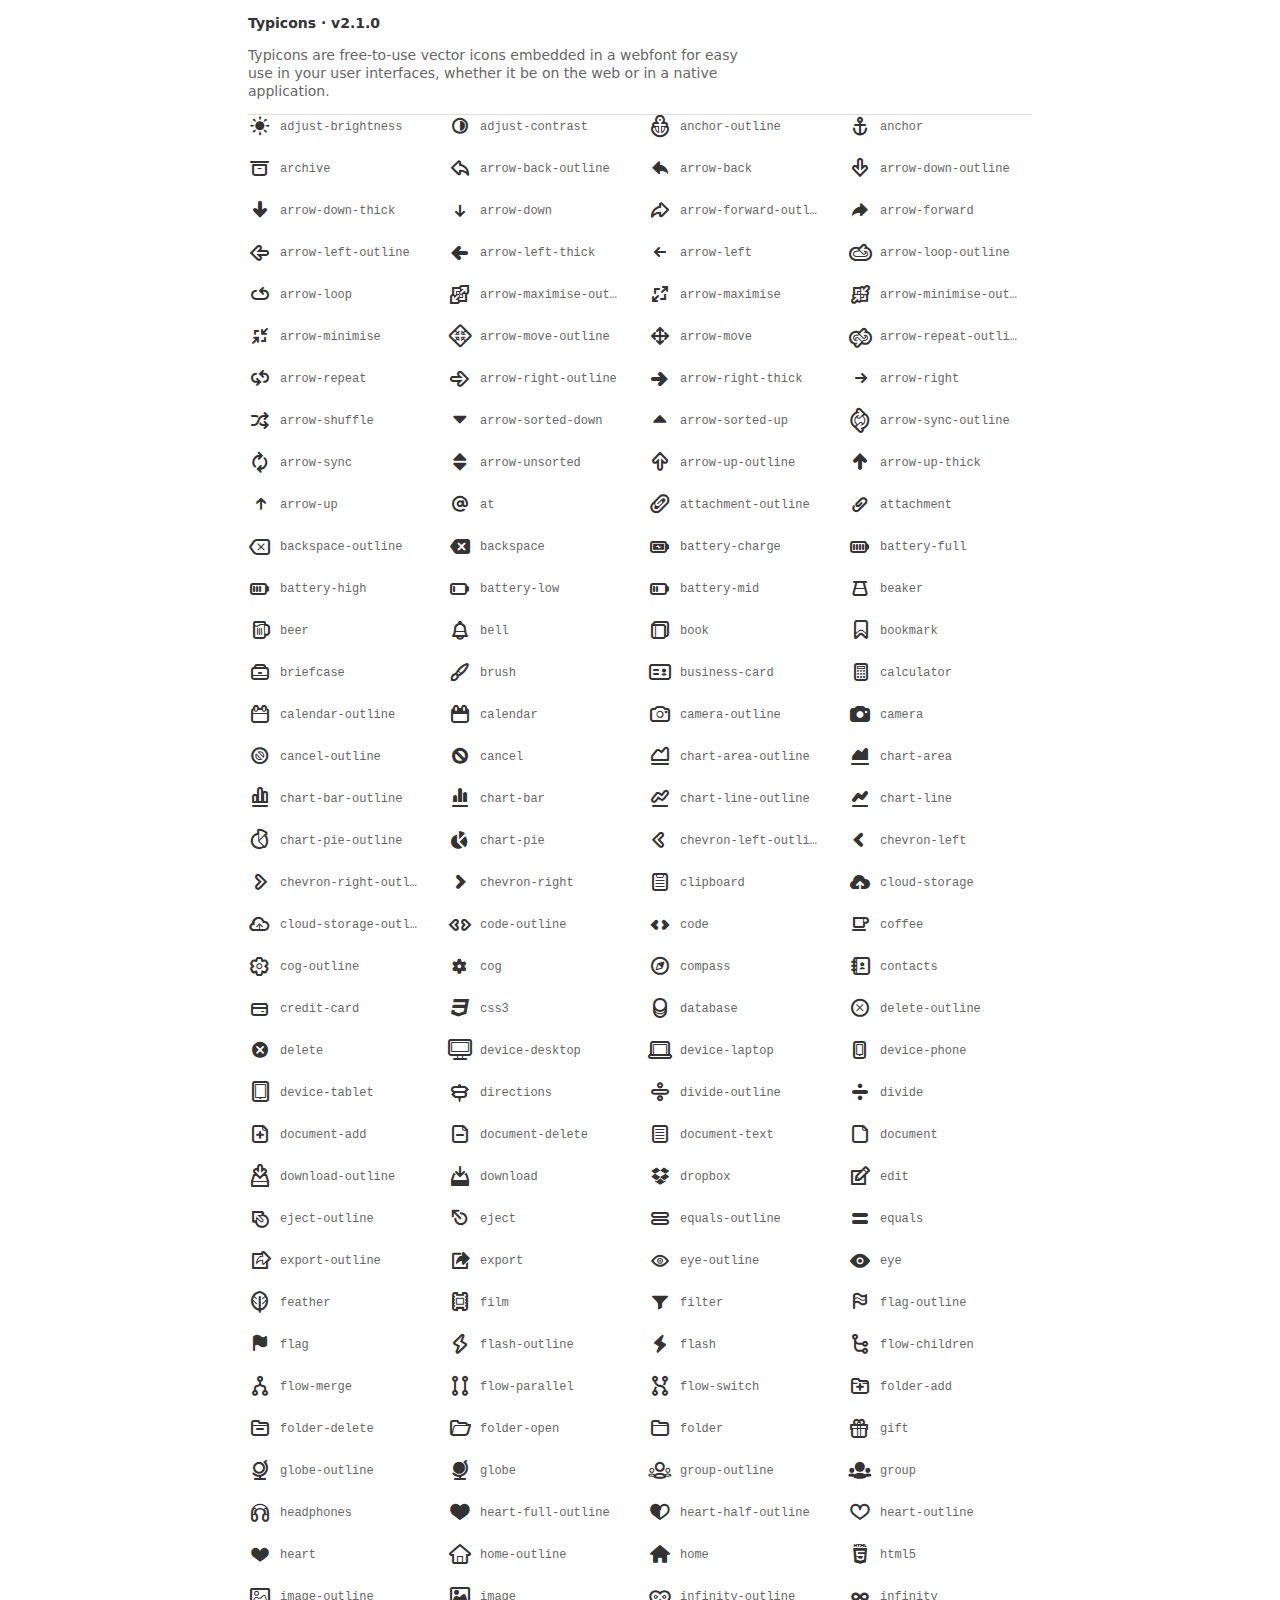
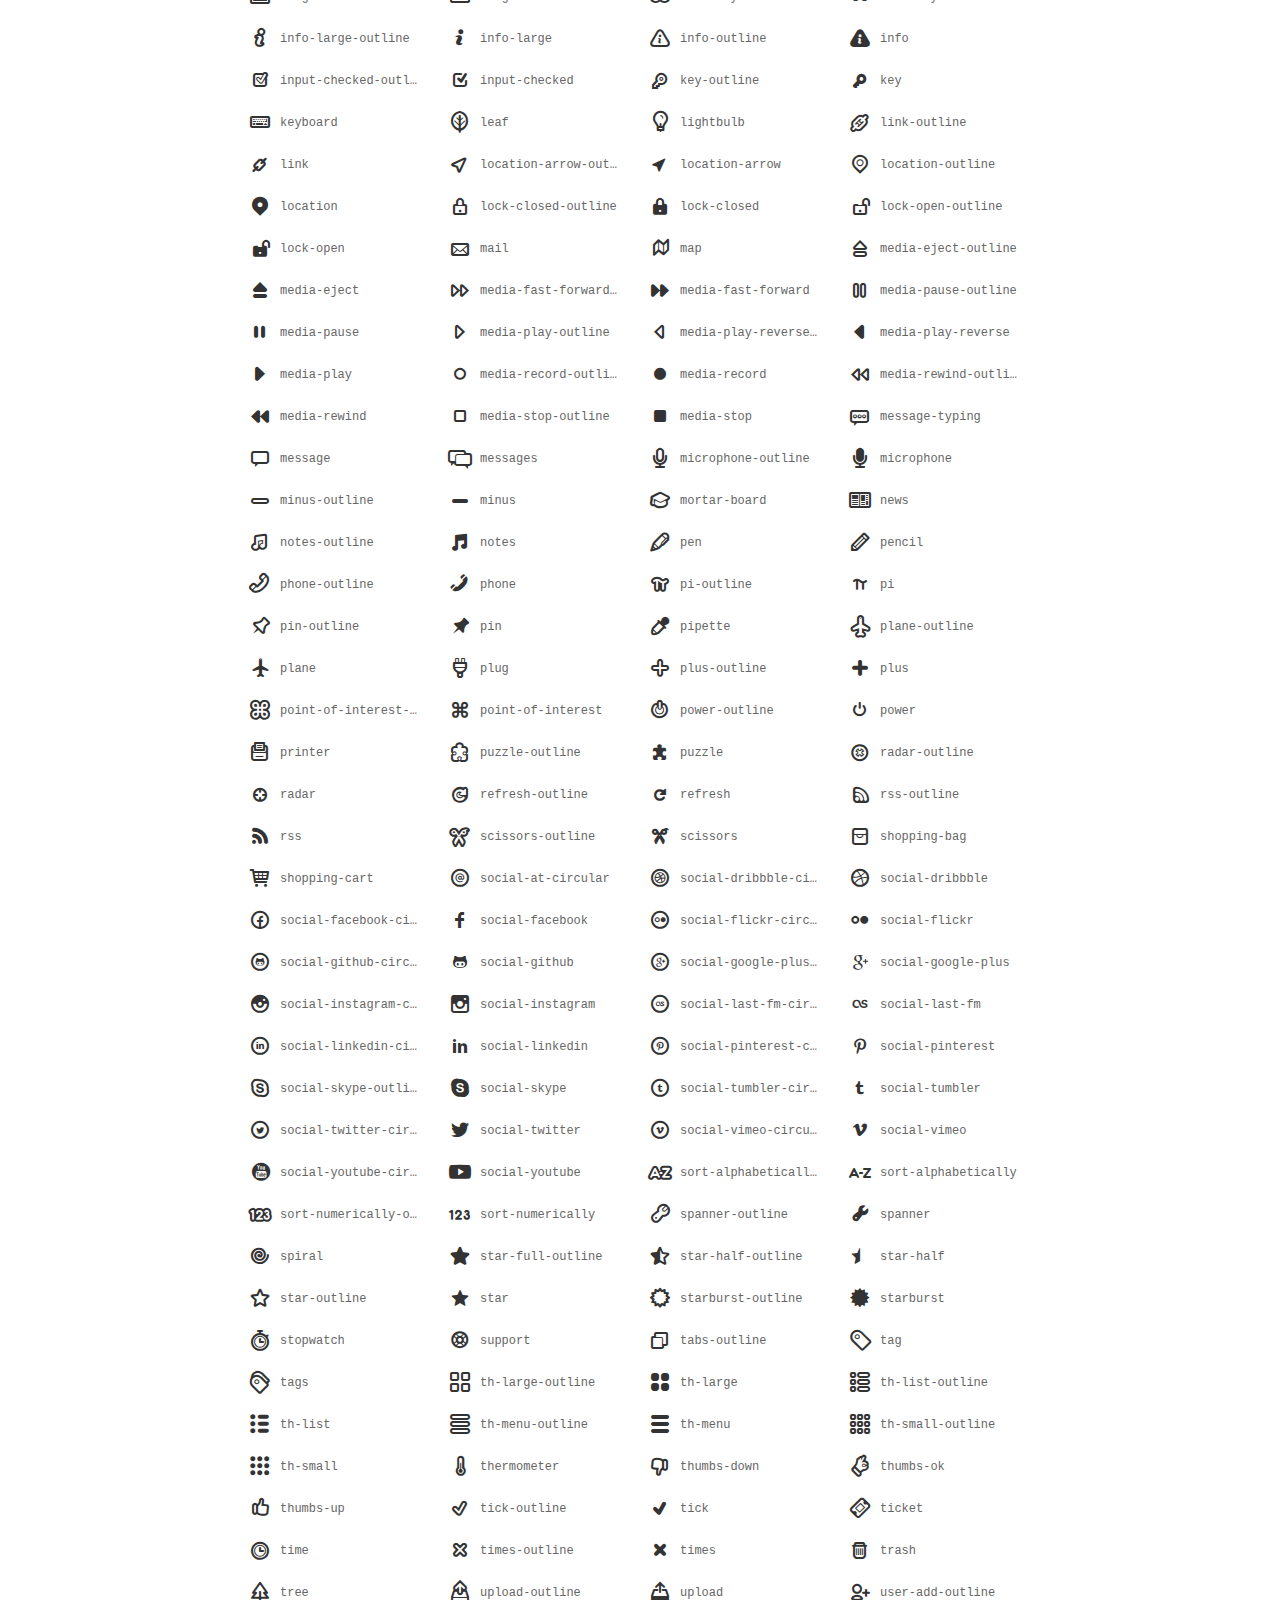
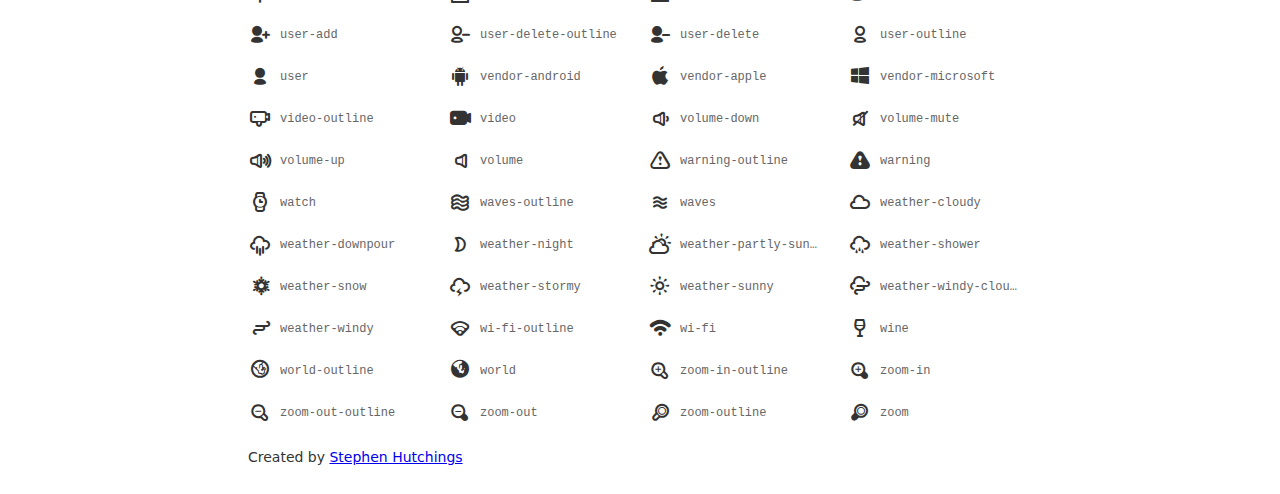
<file: src/assets/vendors/typicons/demo.html>
<!DOCTYPE html>
<html lang="en">
  <head>
    <meta charset="UTF-8">
    <title>Typicons</title>
    <style>
      body
      {
        margin: 0;
        padding: 1em;
        font-family: system-ui, "Helvetica Neue", Helvetica, Arial, sans-serif;
        font-size: 14px;
        line-height: 18px;
        color: #333;
        background-color: #fff;
      }

      header
      {
        position: fixed;
        left: 1em;
        right: 1em;
        top: 0;
        background: #fff;
        z-index: 1;
      }

      header .container
      {
        border-bottom: 1px solid #ddd;
      }

      header h1
      {
        font: inherit;
        font-weight: bold;
        margin-top: 1em;
      }

      header p
      {
        color: #666;
        max-width: 500px;
      }

      .container
      {
        max-width: 784px;
        margin: auto;
        position: relative;
      }

      #icons
      {
        font-size: 24px;
        display: flex;
        margin: 92px -8px 0;
        flex-flow: row wrap;
      }

      .icon
      {
        width: 200px;
        max-width: 50%;
        box-sizing: border-box;
        display: flex;
        padding: 8px;
      }

      .label
      {
        display: inline-block;
        width: 100%;
        box-sizing: border-box;
        padding: 4px 8px;
        font-size: 12px;
        font-family: Monaco, monospace;
        white-space: nowrap;
        overflow: hidden;
        text-overflow: ellipsis;
        border-radius: 1px;
        color: #666;
      }

      @media (max-width: 512px)
      {
        #icons
        {
          margin-top: 112px;
        }
      }

      @charset "UTF-8";

      @font-face
      {
        font-family: "typicons";
        src: url("typicons.eot?d8dd0dcd722b6c1a92302669f7f132b5?#iefix") format("embedded-opentype"),
          url("typicons.woff2?d8dd0dcd722b6c1a92302669f7f132b5") format("woff2"),
          url("typicons.woff?d8dd0dcd722b6c1a92302669f7f132b5") format("woff"),
          url("typicons.ttf?d8dd0dcd722b6c1a92302669f7f132b5") format("truetype"),
          url("typicons.svg?d8dd0dcd722b6c1a92302669f7f132b5#typicons") format("svg");
      }

      .typcn:before
      {
        font-family: typicons !important;
        font-style: normal;
        font-weight: normal !important;
        font-variant: normal;
        text-transform: none;
        line-height: 1;
        -webkit-font-smoothing: antialiased;
        -moz-osx-font-smoothing: grayscale;
      }

      .typcn-lg
      {
        font-size: 1.33333333em;
        line-height: 0.75em;
        vertical-align: -15%;
      }

      .typcn-2x
      {
        font-size: 2em;
      }

      .typcn-3x
      {
        font-size: 3em;
      }

      .typcn-4x
      {
        font-size: 4em;
      }

      .typcn-5x
      {
        font-size: 5em;
      }

      .typcn-adjust-brightness:before
      {
        content: "\e000";
      }

      .typcn-adjust-contrast:before
      {
        content: "\e001";
      }

      .typcn-anchor-outline:before
      {
        content: "\e002";
      }

      .typcn-anchor:before
      {
        content: "\e003";
      }

      .typcn-archive:before
      {
        content: "\e004";
      }

      .typcn-arrow-back-outline:before
      {
        content: "\e005";
      }

      .typcn-arrow-back:before
      {
        content: "\e006";
      }

      .typcn-arrow-down-outline:before
      {
        content: "\e007";
      }

      .typcn-arrow-down-thick:before
      {
        content: "\e008";
      }

      .typcn-arrow-down:before
      {
        content: "\e009";
      }

      .typcn-arrow-forward-outline:before
      {
        content: "\e00a";
      }

      .typcn-arrow-forward:before
      {
        content: "\e00b";
      }

      .typcn-arrow-left-outline:before
      {
        content: "\e00c";
      }

      .typcn-arrow-left-thick:before
      {
        content: "\e00d";
      }

      .typcn-arrow-left:before
      {
        content: "\e00e";
      }

      .typcn-arrow-loop-outline:before
      {
        content: "\e00f";
      }

      .typcn-arrow-loop:before
      {
        content: "\e010";
      }

      .typcn-arrow-maximise-outline:before
      {
        content: "\e011";
      }

      .typcn-arrow-maximise:before
      {
        content: "\e012";
      }

      .typcn-arrow-minimise-outline:before
      {
        content: "\e013";
      }

      .typcn-arrow-minimise:before
      {
        content: "\e014";
      }

      .typcn-arrow-move-outline:before
      {
        content: "\e015";
      }

      .typcn-arrow-move:before
      {
        content: "\e016";
      }

      .typcn-arrow-repeat-outline:before
      {
        content: "\e017";
      }

      .typcn-arrow-repeat:before
      {
        content: "\e018";
      }

      .typcn-arrow-right-outline:before
      {
        content: "\e019";
      }

      .typcn-arrow-right-thick:before
      {
        content: "\e01a";
      }

      .typcn-arrow-right:before
      {
        content: "\e01b";
      }

      .typcn-arrow-shuffle:before
      {
        content: "\e01c";
      }

      .typcn-arrow-sorted-down:before
      {
        content: "\e01d";
      }

      .typcn-arrow-sorted-up:before
      {
        content: "\e01e";
      }

      .typcn-arrow-sync-outline:before
      {
        content: "\e01f";
      }

      .typcn-arrow-sync:before
      {
        content: "\e020";
      }

      .typcn-arrow-unsorted:before
      {
        content: "\e021";
      }

      .typcn-arrow-up-outline:before
      {
        content: "\e022";
      }

      .typcn-arrow-up-thick:before
      {
        content: "\e023";
      }

      .typcn-arrow-up:before
      {
        content: "\e024";
      }

      .typcn-at:before
      {
        content: "\e025";
      }

      .typcn-attachment-outline:before
      {
        content: "\e026";
      }

      .typcn-attachment:before
      {
        content: "\e027";
      }

      .typcn-backspace-outline:before
      {
        content: "\e028";
      }

      .typcn-backspace:before
      {
        content: "\e029";
      }

      .typcn-battery-charge:before
      {
        content: "\e02a";
      }

      .typcn-battery-full:before
      {
        content: "\e02b";
      }

      .typcn-battery-high:before
      {
        content: "\e02c";
      }

      .typcn-battery-low:before
      {
        content: "\e02d";
      }

      .typcn-battery-mid:before
      {
        content: "\e02e";
      }

      .typcn-beaker:before
      {
        content: "\e02f";
      }

      .typcn-beer:before
      {
        content: "\e030";
      }

      .typcn-bell:before
      {
        content: "\e031";
      }

      .typcn-book:before
      {
        content: "\e032";
      }

      .typcn-bookmark:before
      {
        content: "\e033";
      }

      .typcn-briefcase:before
      {
        content: "\e034";
      }

      .typcn-brush:before
      {
        content: "\e035";
      }

      .typcn-business-card:before
      {
        content: "\e036";
      }

      .typcn-calculator:before
      {
        content: "\e037";
      }

      .typcn-calendar-outline:before
      {
        content: "\e038";
      }

      .typcn-calendar:before
      {
        content: "\e039";
      }

      .typcn-camera-outline:before
      {
        content: "\e03a";
      }

      .typcn-camera:before
      {
        content: "\e03b";
      }

      .typcn-cancel-outline:before
      {
        content: "\e03c";
      }

      .typcn-cancel:before
      {
        content: "\e03d";
      }

      .typcn-chart-area-outline:before
      {
        content: "\e03e";
      }

      .typcn-chart-area:before
      {
        content: "\e03f";
      }

      .typcn-chart-bar-outline:before
      {
        content: "\e040";
      }

      .typcn-chart-bar:before
      {
        content: "\e041";
      }

      .typcn-chart-line-outline:before
      {
        content: "\e042";
      }

      .typcn-chart-line:before
      {
        content: "\e043";
      }

      .typcn-chart-pie-outline:before
      {
        content: "\e044";
      }

      .typcn-chart-pie:before
      {
        content: "\e045";
      }

      .typcn-chevron-left-outline:before
      {
        content: "\e046";
      }

      .typcn-chevron-left:before
      {
        content: "\e047";
      }

      .typcn-chevron-right-outline:before
      {
        content: "\e048";
      }

      .typcn-chevron-right:before
      {
        content: "\e049";
      }

      .typcn-clipboard:before
      {
        content: "\e04a";
      }

      .typcn-cloud-storage:before
      {
        content: "\e04b";
      }

      .typcn-cloud-storage-outline:before
      {
        content: "\e054";
      }

      .typcn-code-outline:before
      {
        content: "\e04c";
      }

      .typcn-code:before
      {
        content: "\e04d";
      }

      .typcn-coffee:before
      {
        content: "\e04e";
      }

      .typcn-cog-outline:before
      {
        content: "\e04f";
      }

      .typcn-cog:before
      {
        content: "\e050";
      }

      .typcn-compass:before
      {
        content: "\e051";
      }

      .typcn-contacts:before
      {
        content: "\e052";
      }

      .typcn-credit-card:before
      {
        content: "\e053";
      }

      .typcn-css3:before
      {
        content: "\e055";
      }

      .typcn-database:before
      {
        content: "\e056";
      }

      .typcn-delete-outline:before
      {
        content: "\e057";
      }

      .typcn-delete:before
      {
        content: "\e058";
      }

      .typcn-device-desktop:before
      {
        content: "\e059";
      }

      .typcn-device-laptop:before
      {
        content: "\e05a";
      }

      .typcn-device-phone:before
      {
        content: "\e05b";
      }

      .typcn-device-tablet:before
      {
        content: "\e05c";
      }

      .typcn-directions:before
      {
        content: "\e05d";
      }

      .typcn-divide-outline:before
      {
        content: "\e05e";
      }

      .typcn-divide:before
      {
        content: "\e05f";
      }

      .typcn-document-add:before
      {
        content: "\e060";
      }

      .typcn-document-delete:before
      {
        content: "\e061";
      }

      .typcn-document-text:before
      {
        content: "\e062";
      }

      .typcn-document:before
      {
        content: "\e063";
      }

      .typcn-download-outline:before
      {
        content: "\e064";
      }

      .typcn-download:before
      {
        content: "\e065";
      }

      .typcn-dropbox:before
      {
        content: "\e066";
      }

      .typcn-edit:before
      {
        content: "\e067";
      }

      .typcn-eject-outline:before
      {
        content: "\e068";
      }

      .typcn-eject:before
      {
        content: "\e069";
      }

      .typcn-equals-outline:before
      {
        content: "\e06a";
      }

      .typcn-equals:before
      {
        content: "\e06b";
      }

      .typcn-export-outline:before
      {
        content: "\e06c";
      }

      .typcn-export:before
      {
        content: "\e06d";
      }

      .typcn-eye-outline:before
      {
        content: "\e06e";
      }

      .typcn-eye:before
      {
        content: "\e06f";
      }

      .typcn-feather:before
      {
        content: "\e070";
      }

      .typcn-film:before
      {
        content: "\e071";
      }

      .typcn-filter:before
      {
        content: "\e072";
      }

      .typcn-flag-outline:before
      {
        content: "\e073";
      }

      .typcn-flag:before
      {
        content: "\e074";
      }

      .typcn-flash-outline:before
      {
        content: "\e075";
      }

      .typcn-flash:before
      {
        content: "\e076";
      }

      .typcn-flow-children:before
      {
        content: "\e077";
      }

      .typcn-flow-merge:before
      {
        content: "\e078";
      }

      .typcn-flow-parallel:before
      {
        content: "\e079";
      }

      .typcn-flow-switch:before
      {
        content: "\e07a";
      }

      .typcn-folder-add:before
      {
        content: "\e07b";
      }

      .typcn-folder-delete:before
      {
        content: "\e07c";
      }

      .typcn-folder-open:before
      {
        content: "\e07d";
      }

      .typcn-folder:before
      {
        content: "\e07e";
      }

      .typcn-gift:before
      {
        content: "\e07f";
      }

      .typcn-globe-outline:before
      {
        content: "\e080";
      }

      .typcn-globe:before
      {
        content: "\e081";
      }

      .typcn-group-outline:before
      {
        content: "\e082";
      }

      .typcn-group:before
      {
        content: "\e083";
      }

      .typcn-headphones:before
      {
        content: "\e084";
      }

      .typcn-heart-full-outline:before
      {
        content: "\e085";
      }

      .typcn-heart-half-outline:before
      {
        content: "\e086";
      }

      .typcn-heart-outline:before
      {
        content: "\e087";
      }

      .typcn-heart:before
      {
        content: "\e088";
      }

      .typcn-home-outline:before
      {
        content: "\e089";
      }

      .typcn-home:before
      {
        content: "\e08a";
      }

      .typcn-html5:before
      {
        content: "\e08b";
      }

      .typcn-image-outline:before
      {
        content: "\e08c";
      }

      .typcn-image:before
      {
        content: "\e08d";
      }

      .typcn-infinity-outline:before
      {
        content: "\e08e";
      }

      .typcn-infinity:before
      {
        content: "\e08f";
      }

      .typcn-info-large-outline:before
      {
        content: "\e090";
      }

      .typcn-info-large:before
      {
        content: "\e091";
      }

      .typcn-info-outline:before
      {
        content: "\e092";
      }

      .typcn-info:before
      {
        content: "\e093";
      }

      .typcn-input-checked-outline:before
      {
        content: "\e094";
      }

      .typcn-input-checked:before
      {
        content: "\e095";
      }

      .typcn-key-outline:before
      {
        content: "\e096";
      }

      .typcn-key:before
      {
        content: "\e097";
      }

      .typcn-keyboard:before
      {
        content: "\e098";
      }

      .typcn-leaf:before
      {
        content: "\e099";
      }

      .typcn-lightbulb:before
      {
        content: "\e09a";
      }

      .typcn-link-outline:before
      {
        content: "\e09b";
      }

      .typcn-link:before
      {
        content: "\e09c";
      }

      .typcn-location-arrow-outline:before
      {
        content: "\e09d";
      }

      .typcn-location-arrow:before
      {
        content: "\e09e";
      }

      .typcn-location-outline:before
      {
        content: "\e09f";
      }

      .typcn-location:before
      {
        content: "\e0a0";
      }

      .typcn-lock-closed-outline:before
      {
        content: "\e0a1";
      }

      .typcn-lock-closed:before
      {
        content: "\e0a2";
      }

      .typcn-lock-open-outline:before
      {
        content: "\e0a3";
      }

      .typcn-lock-open:before
      {
        content: "\e0a4";
      }

      .typcn-mail:before
      {
        content: "\e0a5";
      }

      .typcn-map:before
      {
        content: "\e0a6";
      }

      .typcn-media-eject-outline:before
      {
        content: "\e0a7";
      }

      .typcn-media-eject:before
      {
        content: "\e0a8";
      }

      .typcn-media-fast-forward-outline:before
      {
        content: "\e0a9";
      }

      .typcn-media-fast-forward:before
      {
        content: "\e0aa";
      }

      .typcn-media-pause-outline:before
      {
        content: "\e0ab";
      }

      .typcn-media-pause:before
      {
        content: "\e0ac";
      }

      .typcn-media-play-outline:before
      {
        content: "\e0ad";
      }

      .typcn-media-play-reverse-outline:before
      {
        content: "\e0ae";
      }

      .typcn-media-play-reverse:before
      {
        content: "\e0af";
      }

      .typcn-media-play:before
      {
        content: "\e0b0";
      }

      .typcn-media-record-outline:before
      {
        content: "\e0b1";
      }

      .typcn-media-record:before
      {
        content: "\e0b2";
      }

      .typcn-media-rewind-outline:before
      {
        content: "\e0b3";
      }

      .typcn-media-rewind:before
      {
        content: "\e0b4";
      }

      .typcn-media-stop-outline:before
      {
        content: "\e0b5";
      }

      .typcn-media-stop:before
      {
        content: "\e0b6";
      }

      .typcn-message-typing:before
      {
        content: "\e0b7";
      }

      .typcn-message:before
      {
        content: "\e0b8";
      }

      .typcn-messages:before
      {
        content: "\e0b9";
      }

      .typcn-microphone-outline:before
      {
        content: "\e0ba";
      }

      .typcn-microphone:before
      {
        content: "\e0bb";
      }

      .typcn-minus-outline:before
      {
        content: "\e0bc";
      }

      .typcn-minus:before
      {
        content: "\e0bd";
      }

      .typcn-mortar-board:before
      {
        content: "\e0be";
      }

      .typcn-news:before
      {
        content: "\e0bf";
      }

      .typcn-notes-outline:before
      {
        content: "\e0c0";
      }

      .typcn-notes:before
      {
        content: "\e0c1";
      }

      .typcn-pen:before
      {
        content: "\e0c2";
      }

      .typcn-pencil:before
      {
        content: "\e0c3";
      }

      .typcn-phone-outline:before
      {
        content: "\e0c4";
      }

      .typcn-phone:before
      {
        content: "\e0c5";
      }

      .typcn-pi-outline:before
      {
        content: "\e0c6";
      }

      .typcn-pi:before
      {
        content: "\e0c7";
      }

      .typcn-pin-outline:before
      {
        content: "\e0c8";
      }

      .typcn-pin:before
      {
        content: "\e0c9";
      }

      .typcn-pipette:before
      {
        content: "\e0ca";
      }

      .typcn-plane-outline:before
      {
        content: "\e0cb";
      }

      .typcn-plane:before
      {
        content: "\e0cc";
      }

      .typcn-plug:before
      {
        content: "\e0cd";
      }

      .typcn-plus-outline:before
      {
        content: "\e0ce";
      }

      .typcn-plus:before
      {
        content: "\e0cf";
      }

      .typcn-point-of-interest-outline:before
      {
        content: "\e0d0";
      }

      .typcn-point-of-interest:before
      {
        content: "\e0d1";
      }

      .typcn-power-outline:before
      {
        content: "\e0d2";
      }

      .typcn-power:before
      {
        content: "\e0d3";
      }

      .typcn-printer:before
      {
        content: "\e0d4";
      }

      .typcn-puzzle-outline:before
      {
        content: "\e0d5";
      }

      .typcn-puzzle:before
      {
        content: "\e0d6";
      }

      .typcn-radar-outline:before
      {
        content: "\e0d7";
      }

      .typcn-radar:before
      {
        content: "\e0d8";
      }

      .typcn-refresh-outline:before
      {
        content: "\e0d9";
      }

      .typcn-refresh:before
      {
        content: "\e0da";
      }

      .typcn-rss-outline:before
      {
        content: "\e0db";
      }

      .typcn-rss:before
      {
        content: "\e0dc";
      }

      .typcn-scissors-outline:before
      {
        content: "\e0dd";
      }

      .typcn-scissors:before
      {
        content: "\e0de";
      }

      .typcn-shopping-bag:before
      {
        content: "\e0df";
      }

      .typcn-shopping-cart:before
      {
        content: "\e0e0";
      }

      .typcn-social-at-circular:before
      {
        content: "\e0e1";
      }

      .typcn-social-dribbble-circular:before
      {
        content: "\e0e2";
      }

      .typcn-social-dribbble:before
      {
        content: "\e0e3";
      }

      .typcn-social-facebook-circular:before
      {
        content: "\e0e4";
      }

      .typcn-social-facebook:before
      {
        content: "\e0e5";
      }

      .typcn-social-flickr-circular:before
      {
        content: "\e0e6";
      }

      .typcn-social-flickr:before
      {
        content: "\e0e7";
      }

      .typcn-social-github-circular:before
      {
        content: "\e0e8";
      }

      .typcn-social-github:before
      {
        content: "\e0e9";
      }

      .typcn-social-google-plus-circular:before
      {
        content: "\e0ea";
      }

      .typcn-social-google-plus:before
      {
        content: "\e0eb";
      }

      .typcn-social-instagram-circular:before
      {
        content: "\e0ec";
      }

      .typcn-social-instagram:before
      {
        content: "\e0ed";
      }

      .typcn-social-last-fm-circular:before
      {
        content: "\e0ee";
      }

      .typcn-social-last-fm:before
      {
        content: "\e0ef";
      }

      .typcn-social-linkedin-circular:before
      {
        content: "\e0f0";
      }

      .typcn-social-linkedin:before
      {
        content: "\e0f1";
      }

      .typcn-social-pinterest-circular:before
      {
        content: "\e0f2";
      }

      .typcn-social-pinterest:before
      {
        content: "\e0f3";
      }

      .typcn-social-skype-outline:before
      {
        content: "\e0f4";
      }

      .typcn-social-skype:before
      {
        content: "\e0f5";
      }

      .typcn-social-tumbler-circular:before
      {
        content: "\e0f6";
      }

      .typcn-social-tumbler:before
      {
        content: "\e0f7";
      }

      .typcn-social-twitter-circular:before
      {
        content: "\e0f8";
      }

      .typcn-social-twitter:before
      {
        content: "\e0f9";
      }

      .typcn-social-vimeo-circular:before
      {
        content: "\e0fa";
      }

      .typcn-social-vimeo:before
      {
        content: "\e0fb";
      }

      .typcn-social-youtube-circular:before
      {
        content: "\e0fc";
      }

      .typcn-social-youtube:before
      {
        content: "\e0fd";
      }

      .typcn-sort-alphabetically-outline:before
      {
        content: "\e0fe";
      }

      .typcn-sort-alphabetically:before
      {
        content: "\e0ff";
      }

      .typcn-sort-numerically-outline:before
      {
        content: "\e100";
      }

      .typcn-sort-numerically:before
      {
        content: "\e101";
      }

      .typcn-spanner-outline:before
      {
        content: "\e102";
      }

      .typcn-spanner:before
      {
        content: "\e103";
      }

      .typcn-spiral:before
      {
        content: "\e104";
      }

      .typcn-star-full-outline:before
      {
        content: "\e105";
      }

      .typcn-star-half-outline:before
      {
        content: "\e106";
      }

      .typcn-star-half:before
      {
        content: "\e107";
      }

      .typcn-star-outline:before
      {
        content: "\e108";
      }

      .typcn-star:before
      {
        content: "\e109";
      }

      .typcn-starburst-outline:before
      {
        content: "\e10a";
      }

      .typcn-starburst:before
      {
        content: "\e10b";
      }

      .typcn-stopwatch:before
      {
        content: "\e10c";
      }

      .typcn-support:before
      {
        content: "\e10d";
      }

      .typcn-tabs-outline:before
      {
        content: "\e10e";
      }

      .typcn-tag:before
      {
        content: "\e10f";
      }

      .typcn-tags:before
      {
        content: "\e110";
      }

      .typcn-th-large-outline:before
      {
        content: "\e111";
      }

      .typcn-th-large:before
      {
        content: "\e112";
      }

      .typcn-th-list-outline:before
      {
        content: "\e113";
      }

      .typcn-th-list:before
      {
        content: "\e114";
      }

      .typcn-th-menu-outline:before
      {
        content: "\e115";
      }

      .typcn-th-menu:before
      {
        content: "\e116";
      }

      .typcn-th-small-outline:before
      {
        content: "\e117";
      }

      .typcn-th-small:before
      {
        content: "\e118";
      }

      .typcn-thermometer:before
      {
        content: "\e119";
      }

      .typcn-thumbs-down:before
      {
        content: "\e11a";
      }

      .typcn-thumbs-ok:before
      {
        content: "\e11b";
      }

      .typcn-thumbs-up:before
      {
        content: "\e11c";
      }

      .typcn-tick-outline:before
      {
        content: "\e11d";
      }

      .typcn-tick:before
      {
        content: "\e11e";
      }

      .typcn-ticket:before
      {
        content: "\e11f";
      }

      .typcn-time:before
      {
        content: "\e120";
      }

      .typcn-times-outline:before
      {
        content: "\e121";
      }

      .typcn-times:before
      {
        content: "\e122";
      }

      .typcn-trash:before
      {
        content: "\e123";
      }

      .typcn-tree:before
      {
        content: "\e124";
      }

      .typcn-upload-outline:before
      {
        content: "\e125";
      }

      .typcn-upload:before
      {
        content: "\e126";
      }

      .typcn-user-add-outline:before
      {
        content: "\e127";
      }

      .typcn-user-add:before
      {
        content: "\e128";
      }

      .typcn-user-delete-outline:before
      {
        content: "\e129";
      }

      .typcn-user-delete:before
      {
        content: "\e12a";
      }

      .typcn-user-outline:before
      {
        content: "\e12b";
      }

      .typcn-user:before
      {
        content: "\e12c";
      }

      .typcn-vendor-android:before
      {
        content: "\e12d";
      }

      .typcn-vendor-apple:before
      {
        content: "\e12e";
      }

      .typcn-vendor-microsoft:before
      {
        content: "\e12f";
      }

      .typcn-video-outline:before
      {
        content: "\e130";
      }

      .typcn-video:before
      {
        content: "\e131";
      }

      .typcn-volume-down:before
      {
        content: "\e132";
      }

      .typcn-volume-mute:before
      {
        content: "\e133";
      }

      .typcn-volume-up:before
      {
        content: "\e134";
      }

      .typcn-volume:before
      {
        content: "\e135";
      }

      .typcn-warning-outline:before
      {
        content: "\e136";
      }

      .typcn-warning:before
      {
        content: "\e137";
      }

      .typcn-watch:before
      {
        content: "\e138";
      }

      .typcn-waves-outline:before
      {
        content: "\e139";
      }

      .typcn-waves:before
      {
        content: "\e13a";
      }

      .typcn-weather-cloudy:before
      {
        content: "\e13b";
      }

      .typcn-weather-downpour:before
      {
        content: "\e13c";
      }

      .typcn-weather-night:before
      {
        content: "\e13d";
      }

      .typcn-weather-partly-sunny:before
      {
        content: "\e13e";
      }

      .typcn-weather-shower:before
      {
        content: "\e13f";
      }

      .typcn-weather-snow:before
      {
        content: "\e140";
      }

      .typcn-weather-stormy:before
      {
        content: "\e141";
      }

      .typcn-weather-sunny:before
      {
        content: "\e142";
      }

      .typcn-weather-windy-cloudy:before
      {
        content: "\e143";
      }

      .typcn-weather-windy:before
      {
        content: "\e144";
      }

      .typcn-wi-fi-outline:before
      {
        content: "\e145";
      }

      .typcn-wi-fi:before
      {
        content: "\e146";
      }

      .typcn-wine:before
      {
        content: "\e147";
      }

      .typcn-world-outline:before
      {
        content: "\e148";
      }

      .typcn-world:before
      {
        content: "\e149";
      }

      .typcn-zoom-in-outline:before
      {
        content: "\e14a";
      }

      .typcn-zoom-in:before
      {
        content: "\e14b";
      }

      .typcn-zoom-out-outline:before
      {
        content: "\e14c";
      }

      .typcn-zoom-out:before
      {
        content: "\e14d";
      }

      .typcn-zoom-outline:before
      {
        content: "\e14e";
      }

      .typcn-zoom:before
      {
        content: "\e14f";
      }
    </style>
  </head>
  <body>
    <header>
      <div class="container">
        <h1>Typicons &middot; v2.1.0</h1>
        <p>Typicons are free-to-use vector icons embedded in a webfont for easy use in your user interfaces, whether it be on the web or in a native application.</p>
      </div>
    </header>
    <div class="container">
      <div id="icons">
        <div class="icon">
          <span class="typcn typcn-adjust-brightness"></span>
          <span class='label'>adjust-brightness</span>
        </div>
        <div class="icon">
          <span class="typcn typcn-adjust-contrast"></span>
          <span class='label'>adjust-contrast</span>
        </div>
        <div class="icon">
          <span class="typcn typcn-anchor-outline"></span>
          <span class='label'>anchor-outline</span>
        </div>
        <div class="icon">
          <span class="typcn typcn-anchor"></span>
          <span class='label'>anchor</span>
        </div>
        <div class="icon">
          <span class="typcn typcn-archive"></span>
          <span class='label'>archive</span>
        </div>
        <div class="icon">
          <span class="typcn typcn-arrow-back-outline"></span>
          <span class='label'>arrow-back-outline</span>
        </div>
        <div class="icon">
          <span class="typcn typcn-arrow-back"></span>
          <span class='label'>arrow-back</span>
        </div>
        <div class="icon">
          <span class="typcn typcn-arrow-down-outline"></span>
          <span class='label'>arrow-down-outline</span>
        </div>
        <div class="icon">
          <span class="typcn typcn-arrow-down-thick"></span>
          <span class='label'>arrow-down-thick</span>
        </div>
        <div class="icon">
          <span class="typcn typcn-arrow-down"></span>
          <span class='label'>arrow-down</span>
        </div>
        <div class="icon">
          <span class="typcn typcn-arrow-forward-outline"></span>
          <span class='label'>arrow-forward-outline</span>
        </div>
        <div class="icon">
          <span class="typcn typcn-arrow-forward"></span>
          <span class='label'>arrow-forward</span>
        </div>
        <div class="icon">
          <span class="typcn typcn-arrow-left-outline"></span>
          <span class='label'>arrow-left-outline</span>
        </div>
        <div class="icon">
          <span class="typcn typcn-arrow-left-thick"></span>
          <span class='label'>arrow-left-thick</span>
        </div>
        <div class="icon">
          <span class="typcn typcn-arrow-left"></span>
          <span class='label'>arrow-left</span>
        </div>
        <div class="icon">
          <span class="typcn typcn-arrow-loop-outline"></span>
          <span class='label'>arrow-loop-outline</span>
        </div>
        <div class="icon">
          <span class="typcn typcn-arrow-loop"></span>
          <span class='label'>arrow-loop</span>
        </div>
        <div class="icon">
          <span class="typcn typcn-arrow-maximise-outline"></span>
          <span class='label'>arrow-maximise-outline</span>
        </div>
        <div class="icon">
          <span class="typcn typcn-arrow-maximise"></span>
          <span class='label'>arrow-maximise</span>
        </div>
        <div class="icon">
          <span class="typcn typcn-arrow-minimise-outline"></span>
          <span class='label'>arrow-minimise-outline</span>
        </div>
        <div class="icon">
          <span class="typcn typcn-arrow-minimise"></span>
          <span class='label'>arrow-minimise</span>
        </div>
        <div class="icon">
          <span class="typcn typcn-arrow-move-outline"></span>
          <span class='label'>arrow-move-outline</span>
        </div>
        <div class="icon">
          <span class="typcn typcn-arrow-move"></span>
          <span class='label'>arrow-move</span>
        </div>
        <div class="icon">
          <span class="typcn typcn-arrow-repeat-outline"></span>
          <span class='label'>arrow-repeat-outline</span>
        </div>
        <div class="icon">
          <span class="typcn typcn-arrow-repeat"></span>
          <span class='label'>arrow-repeat</span>
        </div>
        <div class="icon">
          <span class="typcn typcn-arrow-right-outline"></span>
          <span class='label'>arrow-right-outline</span>
        </div>
        <div class="icon">
          <span class="typcn typcn-arrow-right-thick"></span>
          <span class='label'>arrow-right-thick</span>
        </div>
        <div class="icon">
          <span class="typcn typcn-arrow-right"></span>
          <span class='label'>arrow-right</span>
        </div>
        <div class="icon">
          <span class="typcn typcn-arrow-shuffle"></span>
          <span class='label'>arrow-shuffle</span>
        </div>
        <div class="icon">
          <span class="typcn typcn-arrow-sorted-down"></span>
          <span class='label'>arrow-sorted-down</span>
        </div>
        <div class="icon">
          <span class="typcn typcn-arrow-sorted-up"></span>
          <span class='label'>arrow-sorted-up</span>
        </div>
        <div class="icon">
          <span class="typcn typcn-arrow-sync-outline"></span>
          <span class='label'>arrow-sync-outline</span>
        </div>
        <div class="icon">
          <span class="typcn typcn-arrow-sync"></span>
          <span class='label'>arrow-sync</span>
        </div>
        <div class="icon">
          <span class="typcn typcn-arrow-unsorted"></span>
          <span class='label'>arrow-unsorted</span>
        </div>
        <div class="icon">
          <span class="typcn typcn-arrow-up-outline"></span>
          <span class='label'>arrow-up-outline</span>
        </div>
        <div class="icon">
          <span class="typcn typcn-arrow-up-thick"></span>
          <span class='label'>arrow-up-thick</span>
        </div>
        <div class="icon">
          <span class="typcn typcn-arrow-up"></span>
          <span class='label'>arrow-up</span>
        </div>
        <div class="icon">
          <span class="typcn typcn-at"></span>
          <span class='label'>at</span>
        </div>
        <div class="icon">
          <span class="typcn typcn-attachment-outline"></span>
          <span class='label'>attachment-outline</span>
        </div>
        <div class="icon">
          <span class="typcn typcn-attachment"></span>
          <span class='label'>attachment</span>
        </div>
        <div class="icon">
          <span class="typcn typcn-backspace-outline"></span>
          <span class='label'>backspace-outline</span>
        </div>
        <div class="icon">
          <span class="typcn typcn-backspace"></span>
          <span class='label'>backspace</span>
        </div>
        <div class="icon">
          <span class="typcn typcn-battery-charge"></span>
          <span class='label'>battery-charge</span>
        </div>
        <div class="icon">
          <span class="typcn typcn-battery-full"></span>
          <span class='label'>battery-full</span>
        </div>
        <div class="icon">
          <span class="typcn typcn-battery-high"></span>
          <span class='label'>battery-high</span>
        </div>
        <div class="icon">
          <span class="typcn typcn-battery-low"></span>
          <span class='label'>battery-low</span>
        </div>
        <div class="icon">
          <span class="typcn typcn-battery-mid"></span>
          <span class='label'>battery-mid</span>
        </div>
        <div class="icon">
          <span class="typcn typcn-beaker"></span>
          <span class='label'>beaker</span>
        </div>
        <div class="icon">
          <span class="typcn typcn-beer"></span>
          <span class='label'>beer</span>
        </div>
        <div class="icon">
          <span class="typcn typcn-bell"></span>
          <span class='label'>bell</span>
        </div>
        <div class="icon">
          <span class="typcn typcn-book"></span>
          <span class='label'>book</span>
        </div>
        <div class="icon">
          <span class="typcn typcn-bookmark"></span>
          <span class='label'>bookmark</span>
        </div>
        <div class="icon">
          <span class="typcn typcn-briefcase"></span>
          <span class='label'>briefcase</span>
        </div>
        <div class="icon">
          <span class="typcn typcn-brush"></span>
          <span class='label'>brush</span>
        </div>
        <div class="icon">
          <span class="typcn typcn-business-card"></span>
          <span class='label'>business-card</span>
        </div>
        <div class="icon">
          <span class="typcn typcn-calculator"></span>
          <span class='label'>calculator</span>
        </div>
        <div class="icon">
          <span class="typcn typcn-calendar-outline"></span>
          <span class='label'>calendar-outline</span>
        </div>
        <div class="icon">
          <span class="typcn typcn-calendar"></span>
          <span class='label'>calendar</span>
        </div>
        <div class="icon">
          <span class="typcn typcn-camera-outline"></span>
          <span class='label'>camera-outline</span>
        </div>
        <div class="icon">
          <span class="typcn typcn-camera"></span>
          <span class='label'>camera</span>
        </div>
        <div class="icon">
          <span class="typcn typcn-cancel-outline"></span>
          <span class='label'>cancel-outline</span>
        </div>
        <div class="icon">
          <span class="typcn typcn-cancel"></span>
          <span class='label'>cancel</span>
        </div>
        <div class="icon">
          <span class="typcn typcn-chart-area-outline"></span>
          <span class='label'>chart-area-outline</span>
        </div>
        <div class="icon">
          <span class="typcn typcn-chart-area"></span>
          <span class='label'>chart-area</span>
        </div>
        <div class="icon">
          <span class="typcn typcn-chart-bar-outline"></span>
          <span class='label'>chart-bar-outline</span>
        </div>
        <div class="icon">
          <span class="typcn typcn-chart-bar"></span>
          <span class='label'>chart-bar</span>
        </div>
        <div class="icon">
          <span class="typcn typcn-chart-line-outline"></span>
          <span class='label'>chart-line-outline</span>
        </div>
        <div class="icon">
          <span class="typcn typcn-chart-line"></span>
          <span class='label'>chart-line</span>
        </div>
        <div class="icon">
          <span class="typcn typcn-chart-pie-outline"></span>
          <span class='label'>chart-pie-outline</span>
        </div>
        <div class="icon">
          <span class="typcn typcn-chart-pie"></span>
          <span class='label'>chart-pie</span>
        </div>
        <div class="icon">
          <span class="typcn typcn-chevron-left-outline"></span>
          <span class='label'>chevron-left-outline</span>
        </div>
        <div class="icon">
          <span class="typcn typcn-chevron-left"></span>
          <span class='label'>chevron-left</span>
        </div>
        <div class="icon">
          <span class="typcn typcn-chevron-right-outline"></span>
          <span class='label'>chevron-right-outline</span>
        </div>
        <div class="icon">
          <span class="typcn typcn-chevron-right"></span>
          <span class='label'>chevron-right</span>
        </div>
        <div class="icon">
          <span class="typcn typcn-clipboard"></span>
          <span class='label'>clipboard</span>
        </div>
        <div class="icon">
          <span class="typcn typcn-cloud-storage"></span>
          <span class='label'>cloud-storage</span>
        </div>
        <div class="icon">
          <span class="typcn typcn-cloud-storage-outline"></span>
          <span class='label'>cloud-storage-outline</span>
        </div>
        <div class="icon">
          <span class="typcn typcn-code-outline"></span>
          <span class='label'>code-outline</span>
        </div>
        <div class="icon">
          <span class="typcn typcn-code"></span>
          <span class='label'>code</span>
        </div>
        <div class="icon">
          <span class="typcn typcn-coffee"></span>
          <span class='label'>coffee</span>
        </div>
        <div class="icon">
          <span class="typcn typcn-cog-outline"></span>
          <span class='label'>cog-outline</span>
        </div>
        <div class="icon">
          <span class="typcn typcn-cog"></span>
          <span class='label'>cog</span>
        </div>
        <div class="icon">
          <span class="typcn typcn-compass"></span>
          <span class='label'>compass</span>
        </div>
        <div class="icon">
          <span class="typcn typcn-contacts"></span>
          <span class='label'>contacts</span>
        </div>
        <div class="icon">
          <span class="typcn typcn-credit-card"></span>
          <span class='label'>credit-card</span>
        </div>
        <div class="icon">
          <span class="typcn typcn-css3"></span>
          <span class='label'>css3</span>
        </div>
        <div class="icon">
          <span class="typcn typcn-database"></span>
          <span class='label'>database</span>
        </div>
        <div class="icon">
          <span class="typcn typcn-delete-outline"></span>
          <span class='label'>delete-outline</span>
        </div>
        <div class="icon">
          <span class="typcn typcn-delete"></span>
          <span class='label'>delete</span>
        </div>
        <div class="icon">
          <span class="typcn typcn-device-desktop"></span>
          <span class='label'>device-desktop</span>
        </div>
        <div class="icon">
          <span class="typcn typcn-device-laptop"></span>
          <span class='label'>device-laptop</span>
        </div>
        <div class="icon">
          <span class="typcn typcn-device-phone"></span>
          <span class='label'>device-phone</span>
        </div>
        <div class="icon">
          <span class="typcn typcn-device-tablet"></span>
          <span class='label'>device-tablet</span>
        </div>
        <div class="icon">
          <span class="typcn typcn-directions"></span>
          <span class='label'>directions</span>
        </div>
        <div class="icon">
          <span class="typcn typcn-divide-outline"></span>
          <span class='label'>divide-outline</span>
        </div>
        <div class="icon">
          <span class="typcn typcn-divide"></span>
          <span class='label'>divide</span>
        </div>
        <div class="icon">
          <span class="typcn typcn-document-add"></span>
          <span class='label'>document-add</span>
        </div>
        <div class="icon">
          <span class="typcn typcn-document-delete"></span>
          <span class='label'>document-delete</span>
        </div>
        <div class="icon">
          <span class="typcn typcn-document-text"></span>
          <span class='label'>document-text</span>
        </div>
        <div class="icon">
          <span class="typcn typcn-document"></span>
          <span class='label'>document</span>
        </div>
        <div class="icon">
          <span class="typcn typcn-download-outline"></span>
          <span class='label'>download-outline</span>
        </div>
        <div class="icon">
          <span class="typcn typcn-download"></span>
          <span class='label'>download</span>
        </div>
        <div class="icon">
          <span class="typcn typcn-dropbox"></span>
          <span class='label'>dropbox</span>
        </div>
        <div class="icon">
          <span class="typcn typcn-edit"></span>
          <span class='label'>edit</span>
        </div>
        <div class="icon">
          <span class="typcn typcn-eject-outline"></span>
          <span class='label'>eject-outline</span>
        </div>
        <div class="icon">
          <span class="typcn typcn-eject"></span>
          <span class='label'>eject</span>
        </div>
        <div class="icon">
          <span class="typcn typcn-equals-outline"></span>
          <span class='label'>equals-outline</span>
        </div>
        <div class="icon">
          <span class="typcn typcn-equals"></span>
          <span class='label'>equals</span>
        </div>
        <div class="icon">
          <span class="typcn typcn-export-outline"></span>
          <span class='label'>export-outline</span>
        </div>
        <div class="icon">
          <span class="typcn typcn-export"></span>
          <span class='label'>export</span>
        </div>
        <div class="icon">
          <span class="typcn typcn-eye-outline"></span>
          <span class='label'>eye-outline</span>
        </div>
        <div class="icon">
          <span class="typcn typcn-eye"></span>
          <span class='label'>eye</span>
        </div>
        <div class="icon">
          <span class="typcn typcn-feather"></span>
          <span class='label'>feather</span>
        </div>
        <div class="icon">
          <span class="typcn typcn-film"></span>
          <span class='label'>film</span>
        </div>
        <div class="icon">
          <span class="typcn typcn-filter"></span>
          <span class='label'>filter</span>
        </div>
        <div class="icon">
          <span class="typcn typcn-flag-outline"></span>
          <span class='label'>flag-outline</span>
        </div>
        <div class="icon">
          <span class="typcn typcn-flag"></span>
          <span class='label'>flag</span>
        </div>
        <div class="icon">
          <span class="typcn typcn-flash-outline"></span>
          <span class='label'>flash-outline</span>
        </div>
        <div class="icon">
          <span class="typcn typcn-flash"></span>
          <span class='label'>flash</span>
        </div>
        <div class="icon">
          <span class="typcn typcn-flow-children"></span>
          <span class='label'>flow-children</span>
        </div>
        <div class="icon">
          <span class="typcn typcn-flow-merge"></span>
          <span class='label'>flow-merge</span>
        </div>
        <div class="icon">
          <span class="typcn typcn-flow-parallel"></span>
          <span class='label'>flow-parallel</span>
        </div>
        <div class="icon">
          <span class="typcn typcn-flow-switch"></span>
          <span class='label'>flow-switch</span>
        </div>
        <div class="icon">
          <span class="typcn typcn-folder-add"></span>
          <span class='label'>folder-add</span>
        </div>
        <div class="icon">
          <span class="typcn typcn-folder-delete"></span>
          <span class='label'>folder-delete</span>
        </div>
        <div class="icon">
          <span class="typcn typcn-folder-open"></span>
          <span class='label'>folder-open</span>
        </div>
        <div class="icon">
          <span class="typcn typcn-folder"></span>
          <span class='label'>folder</span>
        </div>
        <div class="icon">
          <span class="typcn typcn-gift"></span>
          <span class='label'>gift</span>
        </div>
        <div class="icon">
          <span class="typcn typcn-globe-outline"></span>
          <span class='label'>globe-outline</span>
        </div>
        <div class="icon">
          <span class="typcn typcn-globe"></span>
          <span class='label'>globe</span>
        </div>
        <div class="icon">
          <span class="typcn typcn-group-outline"></span>
          <span class='label'>group-outline</span>
        </div>
        <div class="icon">
          <span class="typcn typcn-group"></span>
          <span class='label'>group</span>
        </div>
        <div class="icon">
          <span class="typcn typcn-headphones"></span>
          <span class='label'>headphones</span>
        </div>
        <div class="icon">
          <span class="typcn typcn-heart-full-outline"></span>
          <span class='label'>heart-full-outline</span>
        </div>
        <div class="icon">
          <span class="typcn typcn-heart-half-outline"></span>
          <span class='label'>heart-half-outline</span>
        </div>
        <div class="icon">
          <span class="typcn typcn-heart-outline"></span>
          <span class='label'>heart-outline</span>
        </div>
        <div class="icon">
          <span class="typcn typcn-heart"></span>
          <span class='label'>heart</span>
        </div>
        <div class="icon">
          <span class="typcn typcn-home-outline"></span>
          <span class='label'>home-outline</span>
        </div>
        <div class="icon">
          <span class="typcn typcn-home"></span>
          <span class='label'>home</span>
        </div>
        <div class="icon">
          <span class="typcn typcn-html5"></span>
          <span class='label'>html5</span>
        </div>
        <div class="icon">
          <span class="typcn typcn-image-outline"></span>
          <span class='label'>image-outline</span>
        </div>
        <div class="icon">
          <span class="typcn typcn-image"></span>
          <span class='label'>image</span>
        </div>
        <div class="icon">
          <span class="typcn typcn-infinity-outline"></span>
          <span class='label'>infinity-outline</span>
        </div>
        <div class="icon">
          <span class="typcn typcn-infinity"></span>
          <span class='label'>infinity</span>
        </div>
        <div class="icon">
          <span class="typcn typcn-info-large-outline"></span>
          <span class='label'>info-large-outline</span>
        </div>
        <div class="icon">
          <span class="typcn typcn-info-large"></span>
          <span class='label'>info-large</span>
        </div>
        <div class="icon">
          <span class="typcn typcn-info-outline"></span>
          <span class='label'>info-outline</span>
        </div>
        <div class="icon">
          <span class="typcn typcn-info"></span>
          <span class='label'>info</span>
        </div>
        <div class="icon">
          <span class="typcn typcn-input-checked-outline"></span>
          <span class='label'>input-checked-outline</span>
        </div>
        <div class="icon">
          <span class="typcn typcn-input-checked"></span>
          <span class='label'>input-checked</span>
        </div>
        <div class="icon">
          <span class="typcn typcn-key-outline"></span>
          <span class='label'>key-outline</span>
        </div>
        <div class="icon">
          <span class="typcn typcn-key"></span>
          <span class='label'>key</span>
        </div>
        <div class="icon">
          <span class="typcn typcn-keyboard"></span>
          <span class='label'>keyboard</span>
        </div>
        <div class="icon">
          <span class="typcn typcn-leaf"></span>
          <span class='label'>leaf</span>
        </div>
        <div class="icon">
          <span class="typcn typcn-lightbulb"></span>
          <span class='label'>lightbulb</span>
        </div>
        <div class="icon">
          <span class="typcn typcn-link-outline"></span>
          <span class='label'>link-outline</span>
        </div>
        <div class="icon">
          <span class="typcn typcn-link"></span>
          <span class='label'>link</span>
        </div>
        <div class="icon">
          <span class="typcn typcn-location-arrow-outline"></span>
          <span class='label'>location-arrow-outline</span>
        </div>
        <div class="icon">
          <span class="typcn typcn-location-arrow"></span>
          <span class='label'>location-arrow</span>
        </div>
        <div class="icon">
          <span class="typcn typcn-location-outline"></span>
          <span class='label'>location-outline</span>
        </div>
        <div class="icon">
          <span class="typcn typcn-location"></span>
          <span class='label'>location</span>
        </div>
        <div class="icon">
          <span class="typcn typcn-lock-closed-outline"></span>
          <span class='label'>lock-closed-outline</span>
        </div>
        <div class="icon">
          <span class="typcn typcn-lock-closed"></span>
          <span class='label'>lock-closed</span>
        </div>
        <div class="icon">
          <span class="typcn typcn-lock-open-outline"></span>
          <span class='label'>lock-open-outline</span>
        </div>
        <div class="icon">
          <span class="typcn typcn-lock-open"></span>
          <span class='label'>lock-open</span>
        </div>
        <div class="icon">
          <span class="typcn typcn-mail"></span>
          <span class='label'>mail</span>
        </div>
        <div class="icon">
          <span class="typcn typcn-map"></span>
          <span class='label'>map</span>
        </div>
        <div class="icon">
          <span class="typcn typcn-media-eject-outline"></span>
          <span class='label'>media-eject-outline</span>
        </div>
        <div class="icon">
          <span class="typcn typcn-media-eject"></span>
          <span class='label'>media-eject</span>
        </div>
        <div class="icon">
          <span class="typcn typcn-media-fast-forward-outline"></span>
          <span class='label'>media-fast-forward-outline</span>
        </div>
        <div class="icon">
          <span class="typcn typcn-media-fast-forward"></span>
          <span class='label'>media-fast-forward</span>
        </div>
        <div class="icon">
          <span class="typcn typcn-media-pause-outline"></span>
          <span class='label'>media-pause-outline</span>
        </div>
        <div class="icon">
          <span class="typcn typcn-media-pause"></span>
          <span class='label'>media-pause</span>
        </div>
        <div class="icon">
          <span class="typcn typcn-media-play-outline"></span>
          <span class='label'>media-play-outline</span>
        </div>
        <div class="icon">
          <span class="typcn typcn-media-play-reverse-outline"></span>
          <span class='label'>media-play-reverse-outline</span>
        </div>
        <div class="icon">
          <span class="typcn typcn-media-play-reverse"></span>
          <span class='label'>media-play-reverse</span>
        </div>
        <div class="icon">
          <span class="typcn typcn-media-play"></span>
          <span class='label'>media-play</span>
        </div>
        <div class="icon">
          <span class="typcn typcn-media-record-outline"></span>
          <span class='label'>media-record-outline</span>
        </div>
        <div class="icon">
          <span class="typcn typcn-media-record"></span>
          <span class='label'>media-record</span>
        </div>
        <div class="icon">
          <span class="typcn typcn-media-rewind-outline"></span>
          <span class='label'>media-rewind-outline</span>
        </div>
        <div class="icon">
          <span class="typcn typcn-media-rewind"></span>
          <span class='label'>media-rewind</span>
        </div>
        <div class="icon">
          <span class="typcn typcn-media-stop-outline"></span>
          <span class='label'>media-stop-outline</span>
        </div>
        <div class="icon">
          <span class="typcn typcn-media-stop"></span>
          <span class='label'>media-stop</span>
        </div>
        <div class="icon">
          <span class="typcn typcn-message-typing"></span>
          <span class='label'>message-typing</span>
        </div>
        <div class="icon">
          <span class="typcn typcn-message"></span>
          <span class='label'>message</span>
        </div>
        <div class="icon">
          <span class="typcn typcn-messages"></span>
          <span class='label'>messages</span>
        </div>
        <div class="icon">
          <span class="typcn typcn-microphone-outline"></span>
          <span class='label'>microphone-outline</span>
        </div>
        <div class="icon">
          <span class="typcn typcn-microphone"></span>
          <span class='label'>microphone</span>
        </div>
        <div class="icon">
          <span class="typcn typcn-minus-outline"></span>
          <span class='label'>minus-outline</span>
        </div>
        <div class="icon">
          <span class="typcn typcn-minus"></span>
          <span class='label'>minus</span>
        </div>
        <div class="icon">
          <span class="typcn typcn-mortar-board"></span>
          <span class='label'>mortar-board</span>
        </div>
        <div class="icon">
          <span class="typcn typcn-news"></span>
          <span class='label'>news</span>
        </div>
        <div class="icon">
          <span class="typcn typcn-notes-outline"></span>
          <span class='label'>notes-outline</span>
        </div>
        <div class="icon">
          <span class="typcn typcn-notes"></span>
          <span class='label'>notes</span>
        </div>
        <div class="icon">
          <span class="typcn typcn-pen"></span>
          <span class='label'>pen</span>
        </div>
        <div class="icon">
          <span class="typcn typcn-pencil"></span>
          <span class='label'>pencil</span>
        </div>
        <div class="icon">
          <span class="typcn typcn-phone-outline"></span>
          <span class='label'>phone-outline</span>
        </div>
        <div class="icon">
          <span class="typcn typcn-phone"></span>
          <span class='label'>phone</span>
        </div>
        <div class="icon">
          <span class="typcn typcn-pi-outline"></span>
          <span class='label'>pi-outline</span>
        </div>
        <div class="icon">
          <span class="typcn typcn-pi"></span>
          <span class='label'>pi</span>
        </div>
        <div class="icon">
          <span class="typcn typcn-pin-outline"></span>
          <span class='label'>pin-outline</span>
        </div>
        <div class="icon">
          <span class="typcn typcn-pin"></span>
          <span class='label'>pin</span>
        </div>
        <div class="icon">
          <span class="typcn typcn-pipette"></span>
          <span class='label'>pipette</span>
        </div>
        <div class="icon">
          <span class="typcn typcn-plane-outline"></span>
          <span class='label'>plane-outline</span>
        </div>
        <div class="icon">
          <span class="typcn typcn-plane"></span>
          <span class='label'>plane</span>
        </div>
        <div class="icon">
          <span class="typcn typcn-plug"></span>
          <span class='label'>plug</span>
        </div>
        <div class="icon">
          <span class="typcn typcn-plus-outline"></span>
          <span class='label'>plus-outline</span>
        </div>
        <div class="icon">
          <span class="typcn typcn-plus"></span>
          <span class='label'>plus</span>
        </div>
        <div class="icon">
          <span class="typcn typcn-point-of-interest-outline"></span>
          <span class='label'>point-of-interest-outline</span>
        </div>
        <div class="icon">
          <span class="typcn typcn-point-of-interest"></span>
          <span class='label'>point-of-interest</span>
        </div>
        <div class="icon">
          <span class="typcn typcn-power-outline"></span>
          <span class='label'>power-outline</span>
        </div>
        <div class="icon">
          <span class="typcn typcn-power"></span>
          <span class='label'>power</span>
        </div>
        <div class="icon">
          <span class="typcn typcn-printer"></span>
          <span class='label'>printer</span>
        </div>
        <div class="icon">
          <span class="typcn typcn-puzzle-outline"></span>
          <span class='label'>puzzle-outline</span>
        </div>
        <div class="icon">
          <span class="typcn typcn-puzzle"></span>
          <span class='label'>puzzle</span>
        </div>
        <div class="icon">
          <span class="typcn typcn-radar-outline"></span>
          <span class='label'>radar-outline</span>
        </div>
        <div class="icon">
          <span class="typcn typcn-radar"></span>
          <span class='label'>radar</span>
        </div>
        <div class="icon">
          <span class="typcn typcn-refresh-outline"></span>
          <span class='label'>refresh-outline</span>
        </div>
        <div class="icon">
          <span class="typcn typcn-refresh"></span>
          <span class='label'>refresh</span>
        </div>
        <div class="icon">
          <span class="typcn typcn-rss-outline"></span>
          <span class='label'>rss-outline</span>
        </div>
        <div class="icon">
          <span class="typcn typcn-rss"></span>
          <span class='label'>rss</span>
        </div>
        <div class="icon">
          <span class="typcn typcn-scissors-outline"></span>
          <span class='label'>scissors-outline</span>
        </div>
        <div class="icon">
          <span class="typcn typcn-scissors"></span>
          <span class='label'>scissors</span>
        </div>
        <div class="icon">
          <span class="typcn typcn-shopping-bag"></span>
          <span class='label'>shopping-bag</span>
        </div>
        <div class="icon">
          <span class="typcn typcn-shopping-cart"></span>
          <span class='label'>shopping-cart</span>
        </div>
        <div class="icon">
          <span class="typcn typcn-social-at-circular"></span>
          <span class='label'>social-at-circular</span>
        </div>
        <div class="icon">
          <span class="typcn typcn-social-dribbble-circular"></span>
          <span class='label'>social-dribbble-circular</span>
        </div>
        <div class="icon">
          <span class="typcn typcn-social-dribbble"></span>
          <span class='label'>social-dribbble</span>
        </div>
        <div class="icon">
          <span class="typcn typcn-social-facebook-circular"></span>
          <span class='label'>social-facebook-circular</span>
        </div>
        <div class="icon">
          <span class="typcn typcn-social-facebook"></span>
          <span class='label'>social-facebook</span>
        </div>
        <div class="icon">
          <span class="typcn typcn-social-flickr-circular"></span>
          <span class='label'>social-flickr-circular</span>
        </div>
        <div class="icon">
          <span class="typcn typcn-social-flickr"></span>
          <span class='label'>social-flickr</span>
        </div>
        <div class="icon">
          <span class="typcn typcn-social-github-circular"></span>
          <span class='label'>social-github-circular</span>
        </div>
        <div class="icon">
          <span class="typcn typcn-social-github"></span>
          <span class='label'>social-github</span>
        </div>
        <div class="icon">
          <span class="typcn typcn-social-google-plus-circular"></span>
          <span class='label'>social-google-plus-circular</span>
        </div>
        <div class="icon">
          <span class="typcn typcn-social-google-plus"></span>
          <span class='label'>social-google-plus</span>
        </div>
        <div class="icon">
          <span class="typcn typcn-social-instagram-circular"></span>
          <span class='label'>social-instagram-circular</span>
        </div>
        <div class="icon">
          <span class="typcn typcn-social-instagram"></span>
          <span class='label'>social-instagram</span>
        </div>
        <div class="icon">
          <span class="typcn typcn-social-last-fm-circular"></span>
          <span class='label'>social-last-fm-circular</span>
        </div>
        <div class="icon">
          <span class="typcn typcn-social-last-fm"></span>
          <span class='label'>social-last-fm</span>
        </div>
        <div class="icon">
          <span class="typcn typcn-social-linkedin-circular"></span>
          <span class='label'>social-linkedin-circular</span>
        </div>
        <div class="icon">
          <span class="typcn typcn-social-linkedin"></span>
          <span class='label'>social-linkedin</span>
        </div>
        <div class="icon">
          <span class="typcn typcn-social-pinterest-circular"></span>
          <span class='label'>social-pinterest-circular</span>
        </div>
        <div class="icon">
          <span class="typcn typcn-social-pinterest"></span>
          <span class='label'>social-pinterest</span>
        </div>
        <div class="icon">
          <span class="typcn typcn-social-skype-outline"></span>
          <span class='label'>social-skype-outline</span>
        </div>
        <div class="icon">
          <span class="typcn typcn-social-skype"></span>
          <span class='label'>social-skype</span>
        </div>
        <div class="icon">
          <span class="typcn typcn-social-tumbler-circular"></span>
          <span class='label'>social-tumbler-circular</span>
        </div>
        <div class="icon">
          <span class="typcn typcn-social-tumbler"></span>
          <span class='label'>social-tumbler</span>
        </div>
        <div class="icon">
          <span class="typcn typcn-social-twitter-circular"></span>
          <span class='label'>social-twitter-circular</span>
        </div>
        <div class="icon">
          <span class="typcn typcn-social-twitter"></span>
          <span class='label'>social-twitter</span>
        </div>
        <div class="icon">
          <span class="typcn typcn-social-vimeo-circular"></span>
          <span class='label'>social-vimeo-circular</span>
        </div>
        <div class="icon">
          <span class="typcn typcn-social-vimeo"></span>
          <span class='label'>social-vimeo</span>
        </div>
        <div class="icon">
          <span class="typcn typcn-social-youtube-circular"></span>
          <span class='label'>social-youtube-circular</span>
        </div>
        <div class="icon">
          <span class="typcn typcn-social-youtube"></span>
          <span class='label'>social-youtube</span>
        </div>
        <div class="icon">
          <span class="typcn typcn-sort-alphabetically-outline"></span>
          <span class='label'>sort-alphabetically-outline</span>
        </div>
        <div class="icon">
          <span class="typcn typcn-sort-alphabetically"></span>
          <span class='label'>sort-alphabetically</span>
        </div>
        <div class="icon">
          <span class="typcn typcn-sort-numerically-outline"></span>
          <span class='label'>sort-numerically-outline</span>
        </div>
        <div class="icon">
          <span class="typcn typcn-sort-numerically"></span>
          <span class='label'>sort-numerically</span>
        </div>
        <div class="icon">
          <span class="typcn typcn-spanner-outline"></span>
          <span class='label'>spanner-outline</span>
        </div>
        <div class="icon">
          <span class="typcn typcn-spanner"></span>
          <span class='label'>spanner</span>
        </div>
        <div class="icon">
          <span class="typcn typcn-spiral"></span>
          <span class='label'>spiral</span>
        </div>
        <div class="icon">
          <span class="typcn typcn-star-full-outline"></span>
          <span class='label'>star-full-outline</span>
        </div>
        <div class="icon">
          <span class="typcn typcn-star-half-outline"></span>
          <span class='label'>star-half-outline</span>
        </div>
        <div class="icon">
          <span class="typcn typcn-star-half"></span>
          <span class='label'>star-half</span>
        </div>
        <div class="icon">
          <span class="typcn typcn-star-outline"></span>
          <span class='label'>star-outline</span>
        </div>
        <div class="icon">
          <span class="typcn typcn-star"></span>
          <span class='label'>star</span>
        </div>
        <div class="icon">
          <span class="typcn typcn-starburst-outline"></span>
          <span class='label'>starburst-outline</span>
        </div>
        <div class="icon">
          <span class="typcn typcn-starburst"></span>
          <span class='label'>starburst</span>
        </div>
        <div class="icon">
          <span class="typcn typcn-stopwatch"></span>
          <span class='label'>stopwatch</span>
        </div>
        <div class="icon">
          <span class="typcn typcn-support"></span>
          <span class='label'>support</span>
        </div>
        <div class="icon">
          <span class="typcn typcn-tabs-outline"></span>
          <span class='label'>tabs-outline</span>
        </div>
        <div class="icon">
          <span class="typcn typcn-tag"></span>
          <span class='label'>tag</span>
        </div>
        <div class="icon">
          <span class="typcn typcn-tags"></span>
          <span class='label'>tags</span>
        </div>
        <div class="icon">
          <span class="typcn typcn-th-large-outline"></span>
          <span class='label'>th-large-outline</span>
        </div>
        <div class="icon">
          <span class="typcn typcn-th-large"></span>
          <span class='label'>th-large</span>
        </div>
        <div class="icon">
          <span class="typcn typcn-th-list-outline"></span>
          <span class='label'>th-list-outline</span>
        </div>
        <div class="icon">
          <span class="typcn typcn-th-list"></span>
          <span class='label'>th-list</span>
        </div>
        <div class="icon">
          <span class="typcn typcn-th-menu-outline"></span>
          <span class='label'>th-menu-outline</span>
        </div>
        <div class="icon">
          <span class="typcn typcn-th-menu"></span>
          <span class='label'>th-menu</span>
        </div>
        <div class="icon">
          <span class="typcn typcn-th-small-outline"></span>
          <span class='label'>th-small-outline</span>
        </div>
        <div class="icon">
          <span class="typcn typcn-th-small"></span>
          <span class='label'>th-small</span>
        </div>
        <div class="icon">
          <span class="typcn typcn-thermometer"></span>
          <span class='label'>thermometer</span>
        </div>
        <div class="icon">
          <span class="typcn typcn-thumbs-down"></span>
          <span class='label'>thumbs-down</span>
        </div>
        <div class="icon">
          <span class="typcn typcn-thumbs-ok"></span>
          <span class='label'>thumbs-ok</span>
        </div>
        <div class="icon">
          <span class="typcn typcn-thumbs-up"></span>
          <span class='label'>thumbs-up</span>
        </div>
        <div class="icon">
          <span class="typcn typcn-tick-outline"></span>
          <span class='label'>tick-outline</span>
        </div>
        <div class="icon">
          <span class="typcn typcn-tick"></span>
          <span class='label'>tick</span>
        </div>
        <div class="icon">
          <span class="typcn typcn-ticket"></span>
          <span class='label'>ticket</span>
        </div>
        <div class="icon">
          <span class="typcn typcn-time"></span>
          <span class='label'>time</span>
        </div>
        <div class="icon">
          <span class="typcn typcn-times-outline"></span>
          <span class='label'>times-outline</span>
        </div>
        <div class="icon">
          <span class="typcn typcn-times"></span>
          <span class='label'>times</span>
        </div>
        <div class="icon">
          <span class="typcn typcn-trash"></span>
          <span class='label'>trash</span>
        </div>
        <div class="icon">
          <span class="typcn typcn-tree"></span>
          <span class='label'>tree</span>
        </div>
        <div class="icon">
          <span class="typcn typcn-upload-outline"></span>
          <span class='label'>upload-outline</span>
        </div>
        <div class="icon">
          <span class="typcn typcn-upload"></span>
          <span class='label'>upload</span>
        </div>
        <div class="icon">
          <span class="typcn typcn-user-add-outline"></span>
          <span class='label'>user-add-outline</span>
        </div>
        <div class="icon">
          <span class="typcn typcn-user-add"></span>
          <span class='label'>user-add</span>
        </div>
        <div class="icon">
          <span class="typcn typcn-user-delete-outline"></span>
          <span class='label'>user-delete-outline</span>
        </div>
        <div class="icon">
          <span class="typcn typcn-user-delete"></span>
          <span class='label'>user-delete</span>
        </div>
        <div class="icon">
          <span class="typcn typcn-user-outline"></span>
          <span class='label'>user-outline</span>
        </div>
        <div class="icon">
          <span class="typcn typcn-user"></span>
          <span class='label'>user</span>
        </div>
        <div class="icon">
          <span class="typcn typcn-vendor-android"></span>
          <span class='label'>vendor-android</span>
        </div>
        <div class="icon">
          <span class="typcn typcn-vendor-apple"></span>
          <span class='label'>vendor-apple</span>
        </div>
        <div class="icon">
          <span class="typcn typcn-vendor-microsoft"></span>
          <span class='label'>vendor-microsoft</span>
        </div>
        <div class="icon">
          <span class="typcn typcn-video-outline"></span>
          <span class='label'>video-outline</span>
        </div>
        <div class="icon">
          <span class="typcn typcn-video"></span>
          <span class='label'>video</span>
        </div>
        <div class="icon">
          <span class="typcn typcn-volume-down"></span>
          <span class='label'>volume-down</span>
        </div>
        <div class="icon">
          <span class="typcn typcn-volume-mute"></span>
          <span class='label'>volume-mute</span>
        </div>
        <div class="icon">
          <span class="typcn typcn-volume-up"></span>
          <span class='label'>volume-up</span>
        </div>
        <div class="icon">
          <span class="typcn typcn-volume"></span>
          <span class='label'>volume</span>
        </div>
        <div class="icon">
          <span class="typcn typcn-warning-outline"></span>
          <span class='label'>warning-outline</span>
        </div>
        <div class="icon">
          <span class="typcn typcn-warning"></span>
          <span class='label'>warning</span>
        </div>
        <div class="icon">
          <span class="typcn typcn-watch"></span>
          <span class='label'>watch</span>
        </div>
        <div class="icon">
          <span class="typcn typcn-waves-outline"></span>
          <span class='label'>waves-outline</span>
        </div>
        <div class="icon">
          <span class="typcn typcn-waves"></span>
          <span class='label'>waves</span>
        </div>
        <div class="icon">
          <span class="typcn typcn-weather-cloudy"></span>
          <span class='label'>weather-cloudy</span>
        </div>
        <div class="icon">
          <span class="typcn typcn-weather-downpour"></span>
          <span class='label'>weather-downpour</span>
        </div>
        <div class="icon">
          <span class="typcn typcn-weather-night"></span>
          <span class='label'>weather-night</span>
        </div>
        <div class="icon">
          <span class="typcn typcn-weather-partly-sunny"></span>
          <span class='label'>weather-partly-sunny</span>
        </div>
        <div class="icon">
          <span class="typcn typcn-weather-shower"></span>
          <span class='label'>weather-shower</span>
        </div>
        <div class="icon">
          <span class="typcn typcn-weather-snow"></span>
          <span class='label'>weather-snow</span>
        </div>
        <div class="icon">
          <span class="typcn typcn-weather-stormy"></span>
          <span class='label'>weather-stormy</span>
        </div>
        <div class="icon">
          <span class="typcn typcn-weather-sunny"></span>
          <span class='label'>weather-sunny</span>
        </div>
        <div class="icon">
          <span class="typcn typcn-weather-windy-cloudy"></span>
          <span class='label'>weather-windy-cloudy</span>
        </div>
        <div class="icon">
          <span class="typcn typcn-weather-windy"></span>
          <span class='label'>weather-windy</span>
        </div>
        <div class="icon">
          <span class="typcn typcn-wi-fi-outline"></span>
          <span class='label'>wi-fi-outline</span>
        </div>
        <div class="icon">
          <span class="typcn typcn-wi-fi"></span>
          <span class='label'>wi-fi</span>
        </div>
        <div class="icon">
          <span class="typcn typcn-wine"></span>
          <span class='label'>wine</span>
        </div>
        <div class="icon">
          <span class="typcn typcn-world-outline"></span>
          <span class='label'>world-outline</span>
        </div>
        <div class="icon">
          <span class="typcn typcn-world"></span>
          <span class='label'>world</span>
        </div>
        <div class="icon">
          <span class="typcn typcn-zoom-in-outline"></span>
          <span class='label'>zoom-in-outline</span>
        </div>
        <div class="icon">
          <span class="typcn typcn-zoom-in"></span>
          <span class='label'>zoom-in</span>
        </div>
        <div class="icon">
          <span class="typcn typcn-zoom-out-outline"></span>
          <span class='label'>zoom-out-outline</span>
        </div>
        <div class="icon">
          <span class="typcn typcn-zoom-out"></span>
          <span class='label'>zoom-out</span>
        </div>
        <div class="icon">
          <span class="typcn typcn-zoom-outline"></span>
          <span class='label'>zoom-outline</span>
        </div>
        <div class="icon">
          <span class="typcn typcn-zoom"></span>
          <span class='label'>zoom</span>
        </div>
      </div>
    </div>
    <footer>
      <div class="container">
        <p>Created by <a href="https://www.s-ings.com"> Stephen Hutchings </a>
        </p>
      </div>
    </footer>
  </body>
</html>
</file>
